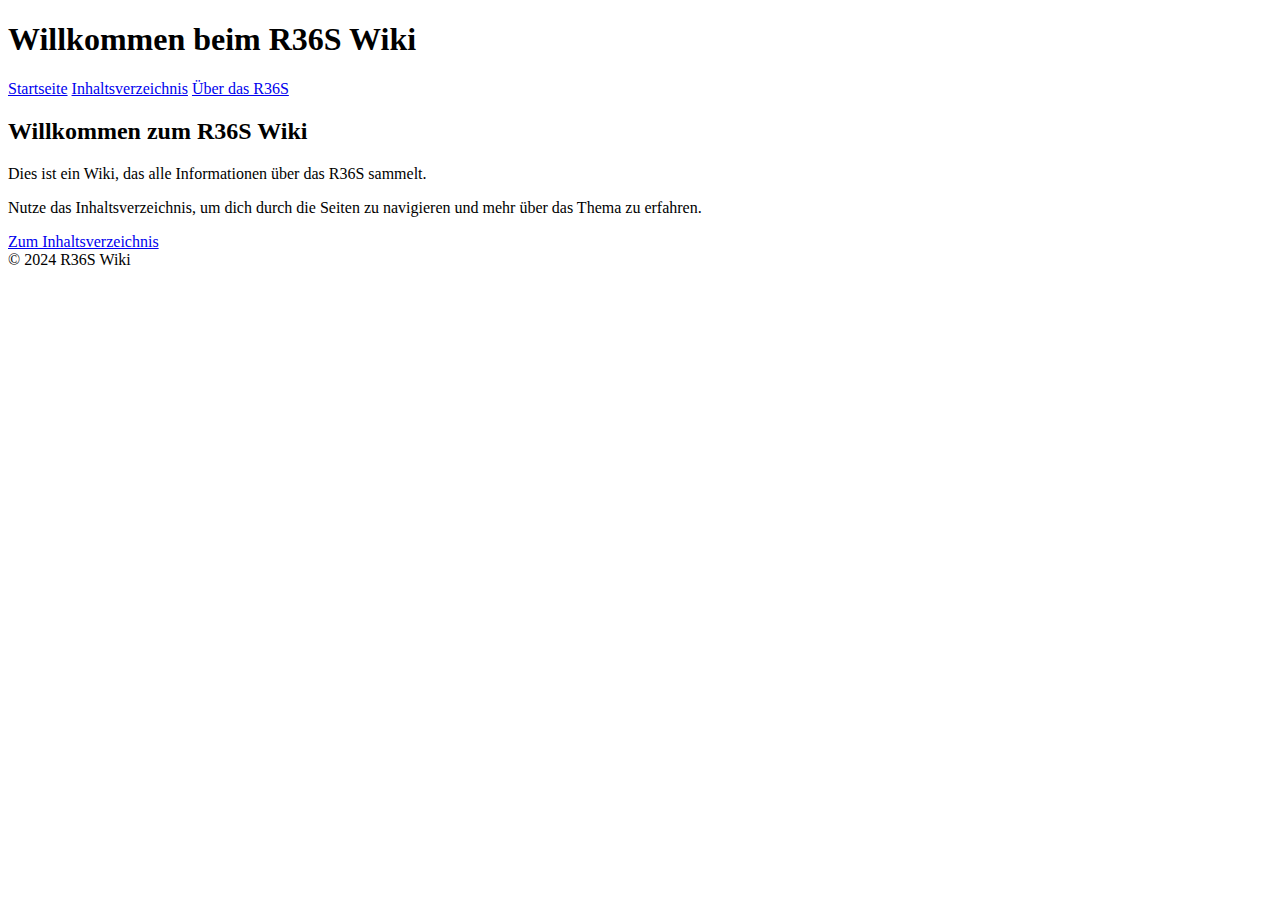
<file: index.html>
<!DOCTYPE html>
<html lang="de">
<head>
    <meta charset="UTF-8">
    <meta name="viewport" content="width=device-width, initial-scale=1.0">
    <title>R36S Wiki</title>
    <link rel="stylesheet" href="https://r36s.mccreal.ovh/style.css">
</head>
<body>

    <header>
        <h1>Willkommen beim R36S Wiki</h1>
    </header>

    <nav>
        <a href="https://r36s.mccreal.ovh">Startseite</a>
        <a href="https://r36s.mccreal.ovh/inhalt">Inhaltsverzeichnis</a>
        <a href="https://r36s.mccreal.ovh/about">Über das R36S</a>
    </nav>

    <!-- Google Programmable Search Engine -->
<script async src="https://cse.google.com/cse.js?cx=0639a94f7d49f42ae">
</script>
<div class="gcse-search"></div>

    <div class="container">
        <h2>Willkommen zum R36S Wiki</h2>
        <p>Dies ist ein Wiki, das alle Informationen über das R36S sammelt.</p>
        <p>Nutze das Inhaltsverzeichnis, um dich durch die Seiten zu navigieren und mehr über das Thema zu erfahren.</p>
        <a class="button" href="inhalt.html">Zum Inhaltsverzeichnis</a>
    </div>

    <footer>
        &copy; 2024 R36S Wiki
    </footer>

</body>
</html>
</file>
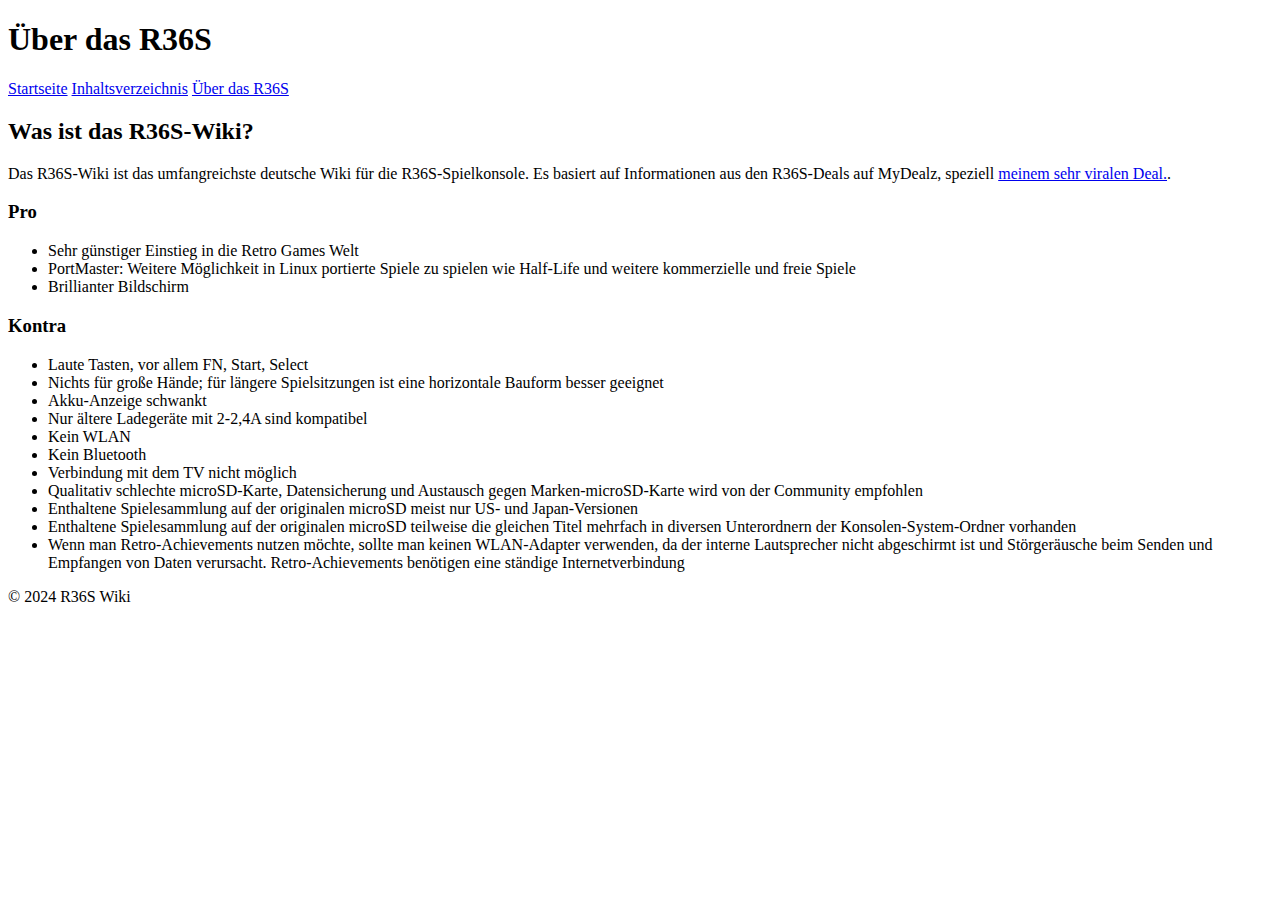
<file: about/index.html>
<!DOCTYPE html>
<html lang="de">
<head>
    <meta charset="UTF-8">
    <meta name="viewport" content="width=device-width, initial-scale=1.0">
    <title>Über das R36S - R36S Wiki</title>
    <link rel="stylesheet" href="https://r36s.mccreal.ovh/style.css">
</head>
<body>

    <header>
        <h1>Über das R36S</h1>
    </header>

    <nav>
        <a href="https://r36s.mccreal.ovh">Startseite</a>
        <a href="https://r36s.mccreal.ovh/inhalt">Inhaltsverzeichnis</a>
        <a href="https://r36s.mccreal.ovh/about">Über das R36S</a>
    </nav>

    <div class="container">
        <h2>Was ist das R36S-Wiki?</h2>
        <p>Das R36S-Wiki ist das umfangreichste deutsche Wiki für die R36S-Spielkonsole. Es basiert auf Informationen aus den R36S-Deals auf MyDealz, speziell <a href="https://www.mydealz.de/deals/r36s-handheld-konsole-2432577#comments">meinem sehr viralen Deal.</a>.</p>
        
        <h3>Pro</h3>
        <ul>
            <li>Sehr günstiger Einstieg in die Retro Games Welt</li>
            <li>PortMaster: Weitere Möglichkeit in Linux portierte Spiele zu spielen wie Half-Life und weitere kommerzielle und freie Spiele</li>
            <li>Brillianter Bildschirm</li>
        </ul>

        <h3>Kontra</h3>
        <ul>
            <li>Laute Tasten, vor allem FN, Start, Select</li>
            <li>Nichts für große Hände; für längere Spielsitzungen ist eine horizontale Bauform besser geeignet</li>
            <li>Akku-Anzeige schwankt</li>
            <li>Nur ältere Ladegeräte mit 2-2,4A sind kompatibel</li>
            <li>Kein WLAN</li>
            <li>Kein Bluetooth</li>
            <li>Verbindung mit dem TV nicht möglich</li>
            <li>Qualitativ schlechte microSD-Karte, Datensicherung und Austausch gegen Marken-microSD-Karte wird von der Community empfohlen</li>
            <li>Enthaltene Spielesammlung auf der originalen microSD meist nur US- und Japan-Versionen</li>
            <li>Enthaltene Spielesammlung auf der originalen microSD teilweise die gleichen Titel mehrfach in diversen Unterordnern der Konsolen-System-Ordner vorhanden</li>
            <li>Wenn man Retro-Achievements nutzen möchte, sollte man keinen WLAN-Adapter verwenden, da der interne Lautsprecher nicht abgeschirmt ist und Störgeräusche beim Senden und Empfangen von Daten verursacht. Retro-Achievements benötigen eine ständige Internetverbindung</li>
        </ul>
    </div>

    <footer>
        &copy; 2024 R36S Wiki
    </footer>

</body>
</html>
</file>
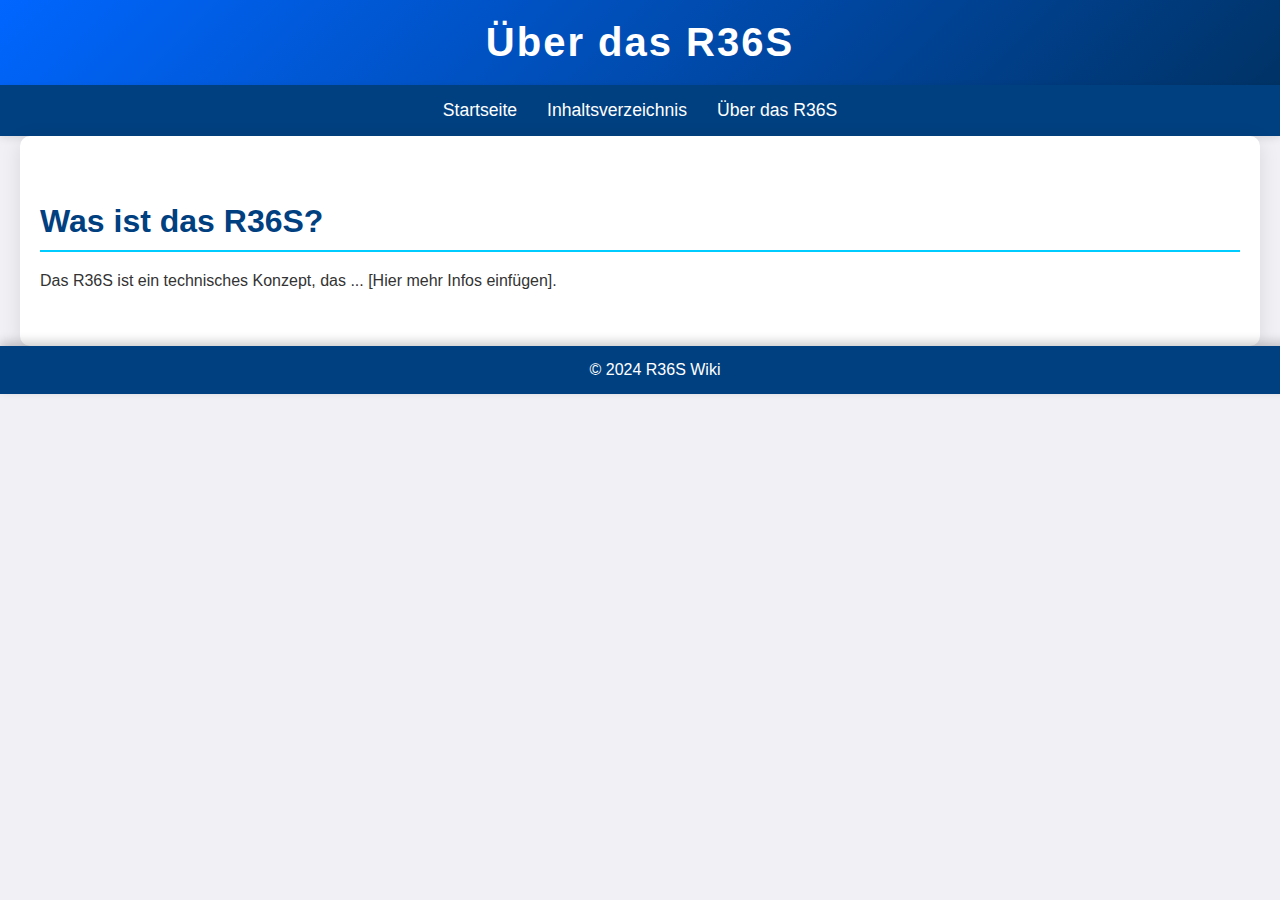
<file: about.html>
<!DOCTYPE html>
<html lang="de">
<head>
    <meta charset="UTF-8">
    <meta name="viewport" content="width=device-width, initial-scale=1.0">
    <title>Über das R36S - R36S Wiki</title>
    <link rel="stylesheet" href="style.css">
</head>
<body>

    <header>
        <h1>Über das R36S</h1>
    </header>

    <nav>
        <a href="index.html">Startseite</a>
        <a href="inhalt.html">Inhaltsverzeichnis</a>
        <a href="about.html">Über das R36S</a>
    </nav>

    <div class="container">
        <h2>Was ist das R36S?</h2>
        <p>Das R36S ist ein technisches Konzept, das ... [Hier mehr Infos einfügen].</p>
    </div>

    <footer>
        &copy; 2024 R36S Wiki
    </footer>

</body>
</html>
</file>
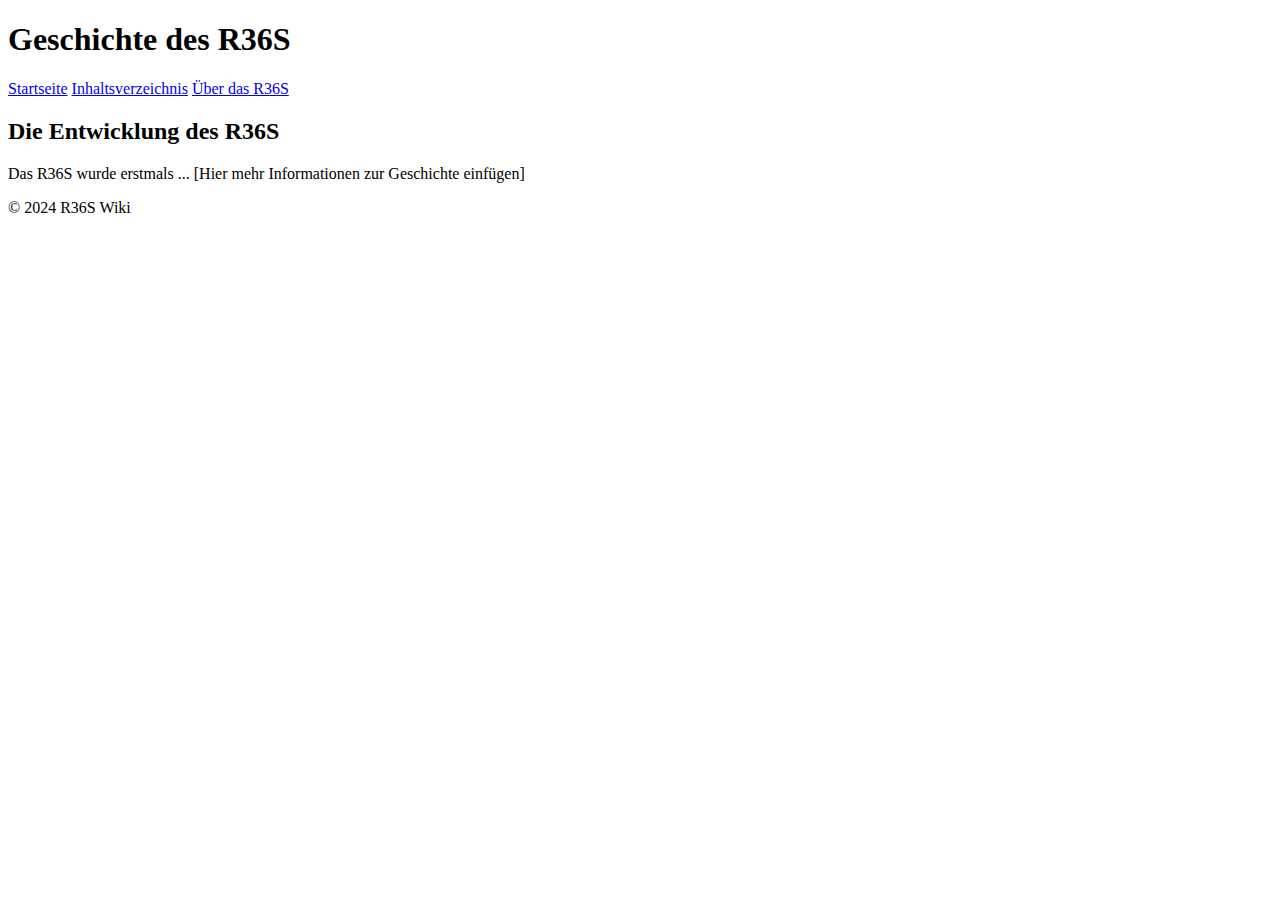
<file: beispielseite.html>
<!DOCTYPE html>
<html lang="de">
<head>
    <meta charset="UTF-8">
    <meta name="viewport" content="width=device-width, initial-scale=1.0">
    <title>Geschichte des R36S - R36S Wiki</title>
    <link rel="stylesheet" href="https://r36s.mccreal.ovh/style.css"></head>
<body>

    <header>
        <h1>Geschichte des R36S</h1>
    </header>

    <nav>
        <a href="index.html">Startseite</a>
        <a href="inhalt.html">Inhaltsverzeichnis</a>
        <a href="about.html">Über das R36S</a>
    </nav>

    <div class="container">
        <h2>Die Entwicklung des R36S</h2>
        <p>Das R36S wurde erstmals ... [Hier mehr Informationen zur Geschichte einfügen]</p>
    </div>

    <footer>
        &copy; 2024 R36S Wiki
    </footer>

</body>
</html>
</file>
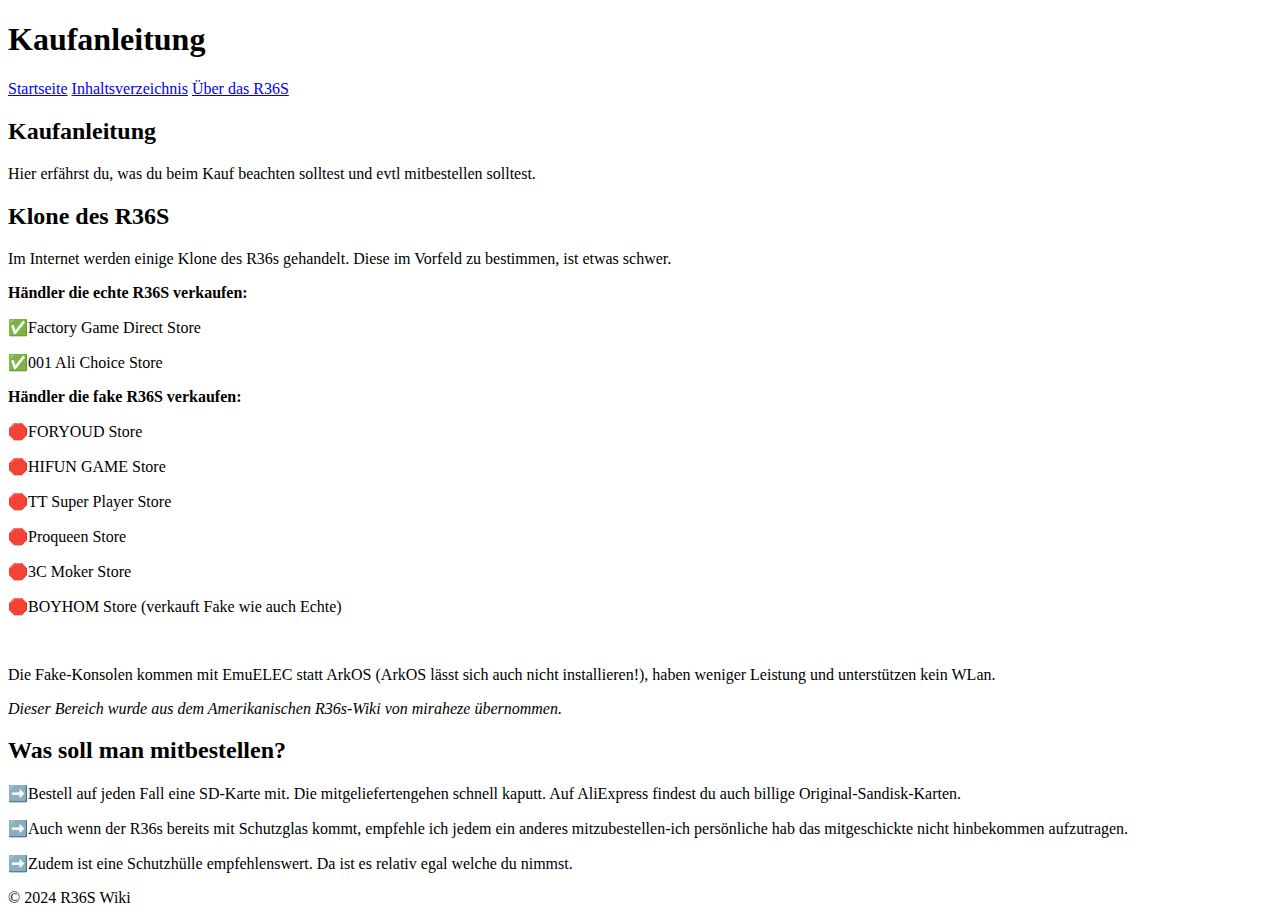
<file: inhalt/kaufanleitung.html>
<!DOCTYPE html>
<html lang="de">
<head>
    <meta charset="UTF-8">
    <meta name="viewport" content="width=device-width, initial-scale=1.0">
    <title>Geschichte des R36S - R36S Wiki</title>
    <link rel="stylesheet" href="https://r36s.mccreal.ovh/style.css"></head>
<body>

    <header>
        <h1>Kaufanleitung</h1>
    </header>

    <nav>
        <a href="https://r36s.mccreal.ovh">Startseite</a>
        <a href="https://r36s.mccreal.ovh/inhalt">Inhaltsverzeichnis</a>
        <a href="https://r36s.mccreal.ovh/about">Über das R36S</a>
    </nav>

    <div class="container">
        <h2>Kaufanleitung</h2>
        <p>Hier erfährst du, was du beim Kauf beachten solltest und evtl mitbestellen solltest.</p>
        <h2>Klone des R36S</h3>
        <p>Im Internet werden einige Klone des R36s gehandelt. Diese im Vorfeld zu bestimmen, ist etwas schwer.</p>
        <p><b>Händler die echte R36S verkaufen:</b></p>
        <p>✅Factory Game Direct Store</p>
        <p>✅001 Ali Choice Store</p>
        <p><b>Händler die fake R36S verkaufen:</b></p>
        <p>🛑FORYOUD Store</p>
        <p>🛑HIFUN GAME Store</p>
        <p>🛑TT Super Player Store</p>
        <p>🛑Proqueen Store</p>
        <p>🛑3C Moker Store</p>
        <p>🛑BOYHOM Store (verkauft Fake wie auch Echte)</p>
        <br>
        <p>Die Fake-Konsolen kommen mit EmuELEC statt ArkOS (ArkOS lässt sich auch nicht installieren!), haben weniger Leistung und unterstützen kein WLan.</p>
        <p><i>Dieser Bereich wurde aus dem Amerikanischen R36s-Wiki von miraheze übernommen.</i></p>
        <h2>Was soll man mitbestellen?</h2>
        <p>➡️Bestell auf jeden Fall eine SD-Karte mit. Die mitgeliefertengehen schnell kaputt. Auf AliExpress findest du auch billige Original-Sandisk-Karten.</p>
        <p>➡️Auch wenn der R36s bereits mit Schutzglas kommt, empfehle ich jedem ein anderes mitzubestellen-ich persönliche hab das mitgeschickte nicht hinbekommen aufzutragen.</p>
        <p>➡️Zudem ist eine Schutzhülle empfehlenswert. Da ist es relativ egal welche du nimmst.</p>


    </div>

    <footer>
        &copy; 2024 R36S Wiki
    </footer>

</body>
</html>
</file>
<file: style.css>
/* Grunddesign für die gesamte Seite */
body {
    font-family: 'Segoe UI', Tahoma, Geneva, Verdana, sans-serif;
    margin: 0;
    padding: 0;
    background-color: #f0f0f5;
    color: #333;
}

/* Header Styling */
header {
    background: linear-gradient(135deg, #0066ff, #003366);
    color: white;
    padding: 20px 0;
    text-align: center;
    box-shadow: 0 4px 10px rgba(0, 0, 0, 0.2);
}

header h1 {
    font-size: 2.5rem;
    margin: 0;
    letter-spacing: 2px;
}

/* Navigation Styling */
nav {
    background-color: #004080;
    padding: 15px;
    box-shadow: 0 2px 8px rgba(0, 0, 0, 0.1);
    display: flex;
    justify-content: center;
}

nav a {
    color: white;
    text-decoration: none;
    margin: 0 15px;
    font-size: 1.1rem;
    transition: color 0.3s;
}

nav a:hover {
    color: #00ccff;
}

/* Container für Seiteninhalt */
.container {
    padding: 40px 20px;
    max-width: 1200px;
    margin: auto;
    background-color: white;
    box-shadow: 0 4px 20px rgba(0, 0, 0, 0.1);
    border-radius: 10px;
}

/* Überschriftenstil */
h2 {
    font-size: 2rem;
    margin-bottom: 20px;
    color: #004080;
    border-bottom: 2px solid #00ccff;
    padding-bottom: 10px;
}

/* Links in der Container-Bereich */
ul {
    list-style-type: none;
    padding-left: 0;
}

ul li {
    padding: 10px 0;
}

ul li a {
    text-decoration: none;
    font-size: 1.1rem;
    color: #0066cc;
    transition: color 0.3s, padding-left 0.3s;
}

ul li a:hover {
    color: #003366;
    padding-left: 10px;
}

/* Footer Styling */
footer {
    background-color: #004080;
    color: white;
    text-align: center;
    padding: 15px;
    position: relative;
    bottom: 0;
    width: 100%;
    box-shadow: 0 -4px 10px rgba(0, 0, 0, 0.2);
}

/* Schattierungen und Abgerundete Kanten für Buttons oder spezielle Inhalte */
.button, .highlight {
    background-color: #0066cc;
    color: white;
    padding: 10px 20px;
    border-radius: 5px;
    text-align: center;
    box-shadow: 0 4px 8px rgba(0, 0, 0, 0.2);
    transition: background-color 0.3s, transform 0.3s;
}

.button:hover, .highlight:hover {
    background-color: #003366;
    transform: translateY(-3px);
    cursor: pointer;
}

/* Responsive Design: Für kleinere Bildschirme */
@media (max-width: 768px) {
    nav {
        flex-direction: column;
    }

    .container {
        padding: 20px;
    }

    header h1 {
        font-size: 2rem;
    }

    nav a {
        margin: 10px 0;
        font-size: 1rem;
    }
}
.gsc-input {
            width: 200px; /* Ändere die Breite nach Bedarf */
            height: 30px; /* Ändere die Höhe nach Bedarf */
            font-size: 14px; /* Schriftgröße anpassen */
        }
        
        /* Optional: Setze die Breite und das Aussehen des Suchbuttons */
        .gsc-search-button {
            height: 30px; /* Höhe des Suchbuttons anpassen */
            font-size: 14px; /* Schriftgröße anpassen */
        }
        
        /* Optional: Verstecke die Standard-Autocomplete-Funktion */
        .gsc-autocomplete {
            display: none; /* Versteckt die Autocomplete-Liste */
        }
</file>
